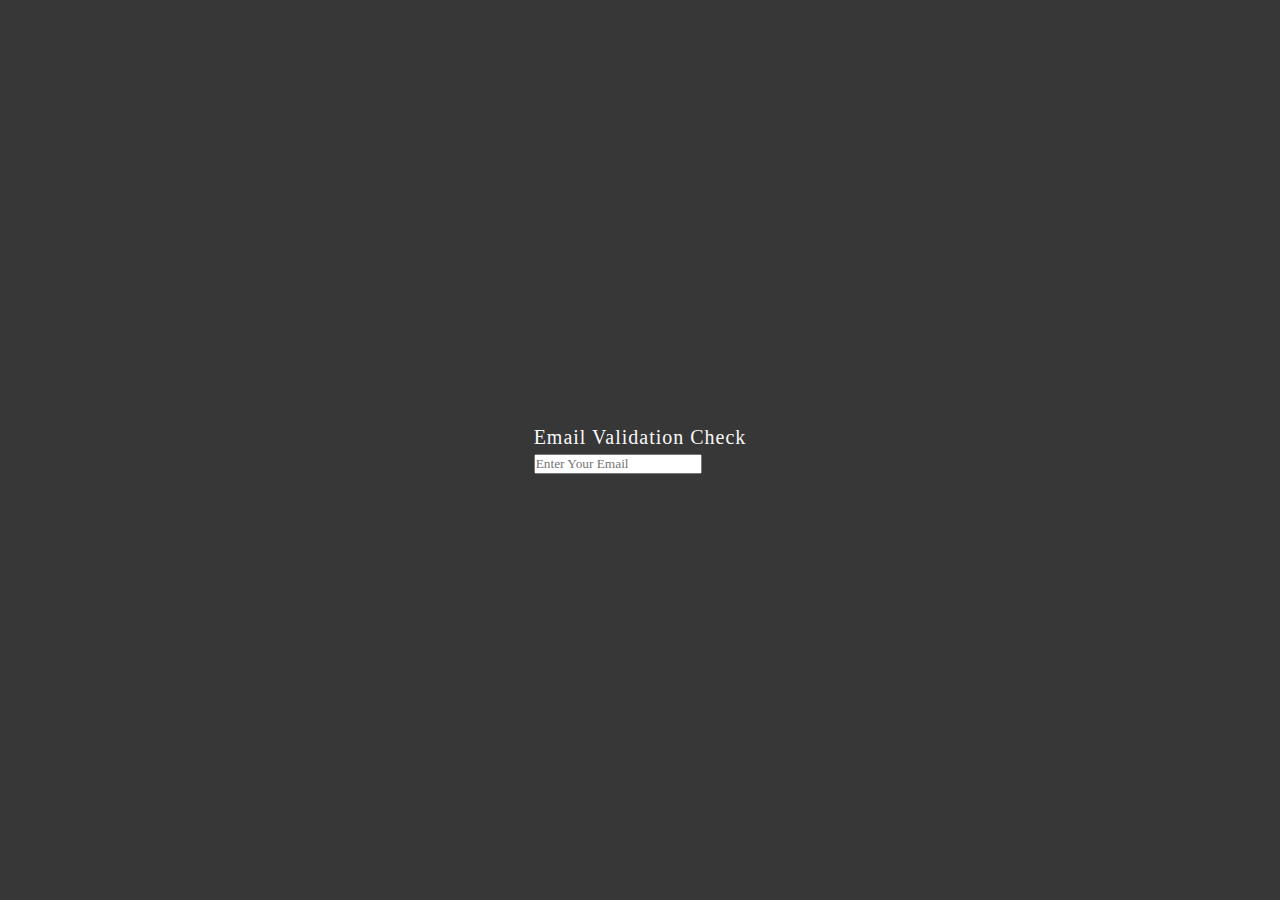
<file: EmailValidation/index.html>
<!DOCTYPE html>
<!--[if lt IE 7]>      <html class="no-js lt-ie9 lt-ie8 lt-ie7"> <![endif]-->
<!--[if IE 7]>         <html class="no-js lt-ie9 lt-ie8"> <![endif]-->
<!--[if IE 8]>         <html class="no-js lt-ie9"> <![endif]-->
<!--[if gt IE 8]>      <html class="no-js"> <!--<![endif]-->
<html>
    <head>
        <meta charset="utf-8">
        <meta http-equiv="X-UA-Compatible" content="IE=edge">
        <title>Email Validation Javascript</title>
        <meta name="description" content="">
        <meta name="viewport" content="width=device-width, initial-scale=1">
        <link rel="stylesheet" href="../style.css">
    </head>
    <body>
        <div>
            <h3>Email Validation Check</h3>
            <form id='form' method='post'action='#'>
                <div class='inputBox'>
                    <input type='email' name=''id='text'placeholder='Enter Your Email'>
                    <span id = 'text'></span>
                </div>
            </form>
        </div>
        <script src="" async defer>
            function Validation(){
                var form=document.getElementById('form');
                var email=document.getElementById('email').value;
                var text=document.getElementById('text').value;
                var pattern = /^[^ ]+@[^ ]+\.[a-z]{2,3}$/;
                if (email.match(pattern)){
                    form.classList.add('valid')
                    form.classList.remove('invalid')
                }
                else{
                    form.classsList.remove('valid')
                }
            }
        </script>
    </body>
</html>
</file>
<file: style.css>
*{
    margin:0;
    padding:0;
    font-family:sans-srif;
}
body{
    display:flex;
    justify-content:center;
    align-items:center;
    min-height:100vh;
    background-color:#373737;

}
h3{
    position:relative;
    font-size:20px;
    color:#f9f9f9;
    letter-spacing:1px;
    font-weight: 500;
    margin-bottom: 5px;
}
#form{
    position:relative;
}
/* #form #email{
    width:300px;
    background: #292929;
    outline:none;
    border:none;
    padding:10px;
    border-radius: 6px;
    color:#fff;
    font-style:18px;
} */
</file>
